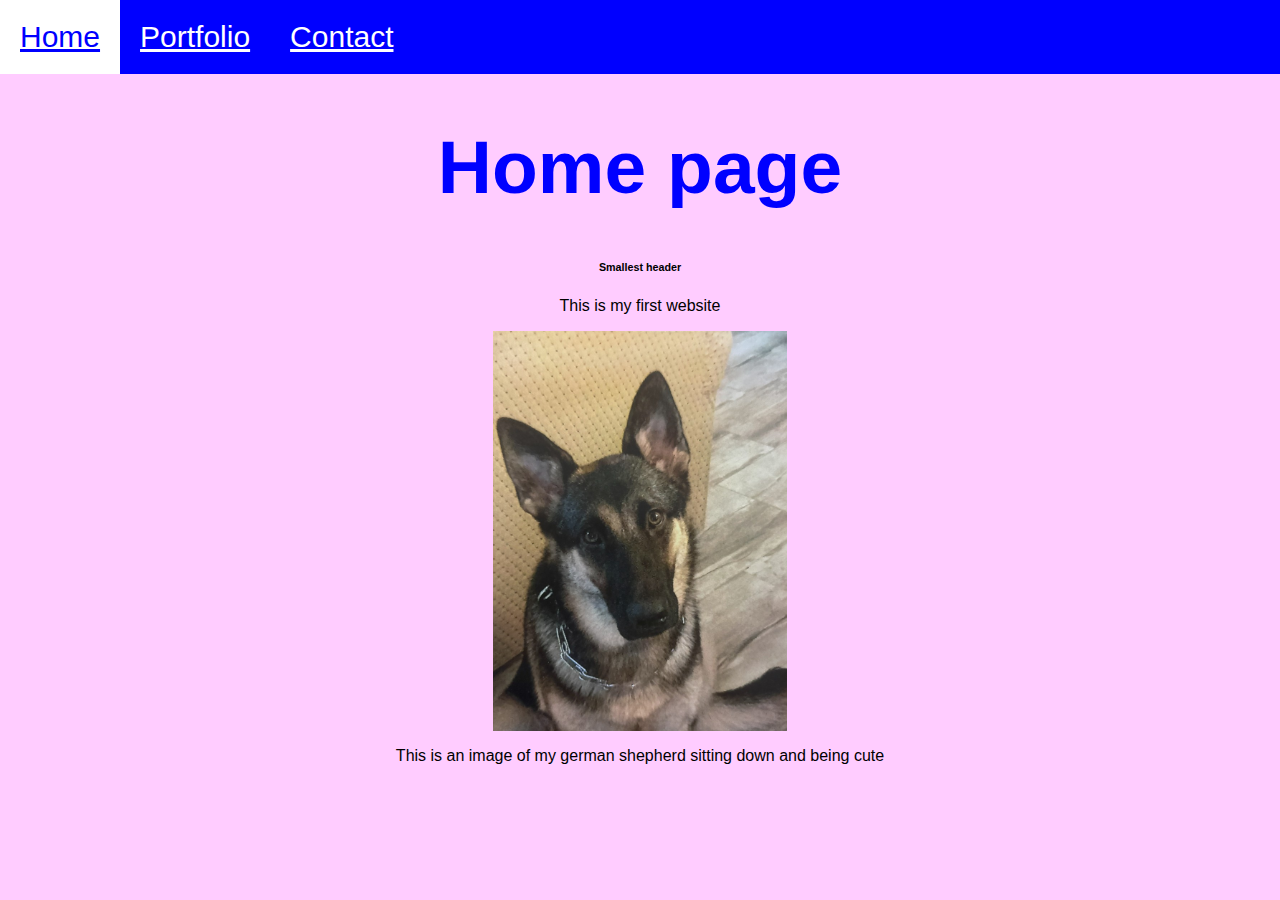
<file: index.html>
<html>
	<head>
		<meta charset="utf-8">
	<meta name="viewport" content="width=device-width, initial-scale=1">
		<title>WEB Project</title>
		<link rel="stylesheet" type="text/css" href="style.css">
	</head>


	<body>
		<nav>
			<ul>
				<li><a href="index.html">Home</a></li>
				<li><a href="Portfolio.html">Portfolio</a></li>
				<li><a href="contacts.html">Contact</a></li>
			</ul>
		</nav>
		<center>
		<h1>Home page</h1>
		<h6>Smallest header</h6>
		<p>This is my first website</p>
		<img src="media/Dog.jpg" height="400" alt="This is an image of the website makers dog named Pepper">
		<p>This is an image of my german shepherd sitting down and being cute </p>

        </center>
	</body>




</html>
</file>
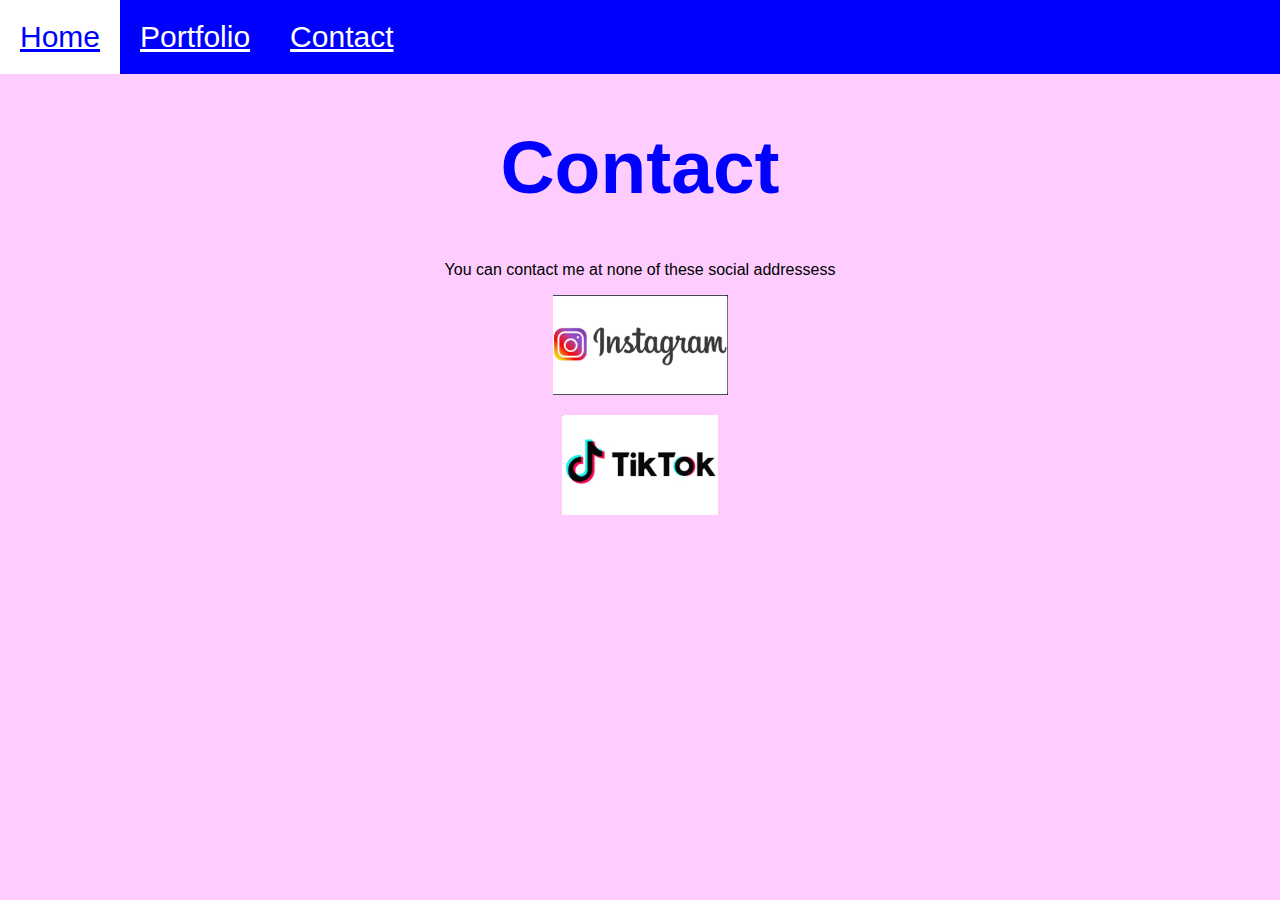
<file: contacts.html>
<!DOCTYPE html>
<html>
<head>
	<meta charset="utf-8">
	<meta name="viewport" content="width=device-width, initial-scale=1">
	<title>Contact</title>
	<link rel="stylesheet" type="text/css" href="style.css">
</head>
<body>
	<nav>
			<ul>
				<li><a href="index.html">Home</a></li>
				<li><a href="Portfolio.html">Portfolio</a></li>
				<li><a href="contacts.html">Contact</a></li>
			</ul>
		</nav>
		<center>
	<h1>Contact</h1>
	<p>You can contact me at none of these social addressess</p>
	<a href="https://www.instagram.com" target="_blank"><img src="media/insta_logo.jpg" height="100" class="social"></a>
	<p>
	<a href="https://www.tiktok.com" target="_blank"><img src="media/tiktok_logo.jpg" height="100" class="social"></a></p>
       </center>
</body>
</html>
</file>
<file: style.css>
h1{
	color:blue;
	font-size: 75px;
	text-align: center;
}

body{
	background: #ffccff;
	font-family: sans-serif;
	margin: 0;
}

ul{
	list-style-type: none;
	margin: 0;
	padding: 0;
	overflow: hidden;
	position: relative;
	top: 0;
	background-color: blue;
}

li{
	float: left;
}

li a{
	float: left;
	text-align: center;
	padding: 20px;
	color: white;
	font-size: 30px;
}

li a:hover{
	color: blue;
	background-color: white;
}

img.social:hover{
	opacity: .50;
}

div.section{
	display: block;
	background-color: white;
	padding-top: 10px;
	padding-bottom: 10px;
	border: 5px;
	border-color: blue;
	border-style: solid;
}
</file>
